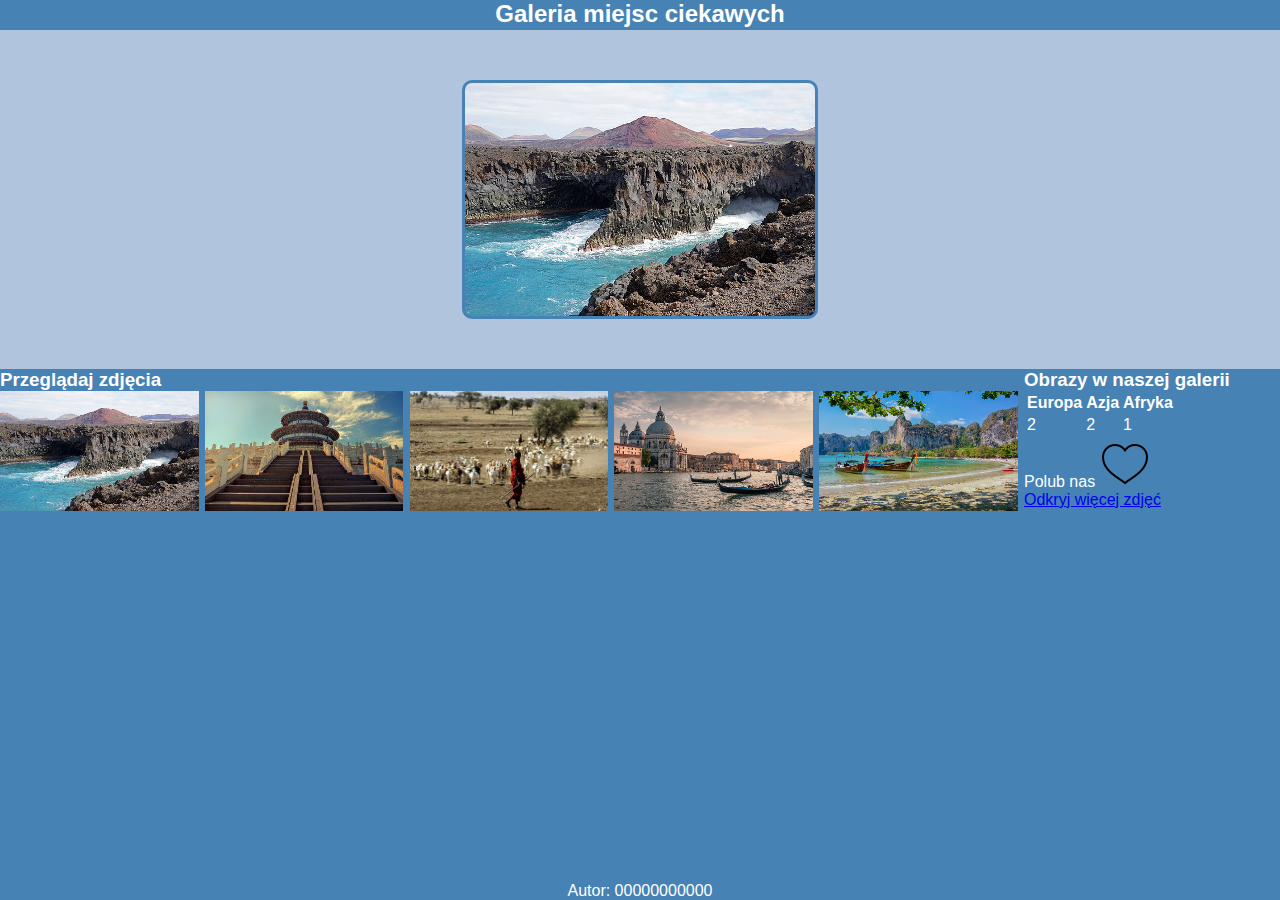
<file: index.html>
<!DOCTYPE html>
<html lang="pl">
<head>
    <meta charset="utf-8">
    <meta name="viewport" content="width=device-width,initital-scale=1.0">
    <title>Galeria</title>
    <link rel="stylesheet" href="styl7.css" type="text/css">
</head>

<body>
    <header>
        <h2>Galeria miejsc ciekawych</h2>
    </header>
    <main>
        <img src="lanzarotte.jpg" alt="galeria" id="main-image" onclick="this.src='lanzarotte.jpg'">
    </main>
    <div id="main-container">
        <section id="left-section">
            <h3>Przeglądaj zdjęcia</h3>
            <div id="images">
                <div class="photos" onclick="change(document.querySelectorAll('.photos img')[0])">
                    <img src="lanzarotte.jpg" alt="lanzarotte">
                </div>
                <div class="photos"onclick="change(document.querySelectorAll('.photos img')[1])" >
                    <img src="pekin.jpg" alt="pekin">
                </div>
                <div class="photos" onclick="change(document.querySelectorAll('.photos img')[2])">
                    <img src="serengeti.jpg" alt="serengeti">
                </div>
                <div class="photos" onclick="change(document.querySelectorAll('.photos img')[3])">
                    <img src="wenecja.jpg" alt="wenecja" id="third-image">
                </div>
                <div class="photos" onclick="change(document.querySelectorAll('.photos img')[4])">
                    <img src="tajlandia.jpg" alt="tajlandia">
                </div>
            </div>
        </section>
        <section id="right-section">
            <h3>Obrazy w naszej galerii</h3>
            <table>
                <tr>
                    <th>Europa</th>
                    <th>Azja</th>
                    <th>Afryka</th>
                </tr>
                <tr>
                    <td>2</td>
                    <td>2</td>
                    <td>1</td>
                </tr>
            </table>
            <div id="like-container">
                <p>Polub nas <img src="icon-off.png" onmouseover="src='icon-on.png'" onmouseout="src='icon-off.png'"></p>
            </div>
            <a href="https://www.pixabay.com" target="_blank">Odkryj więcej zdjęć</a>
        </section>
    </div>
    <footer>
        <p>Autor: 00000000000</p>
    </footer>
    <script>
        function change(el) {
            let items = [document.querySelectorAll('.photos img')[0],document.querySelectorAll('.photos img')[1],document.querySelectorAll('.photos img')[2],document.querySelectorAll('.photos img')[3],document.querySelectorAll('.photos img ')[4]];
            for (let i = 0;i<5;i++) {
                if (el == items[i]) {
                    document.querySelector("#main-image").src = el.src;
                }
            }
        }
    </script>
</body>
</file>
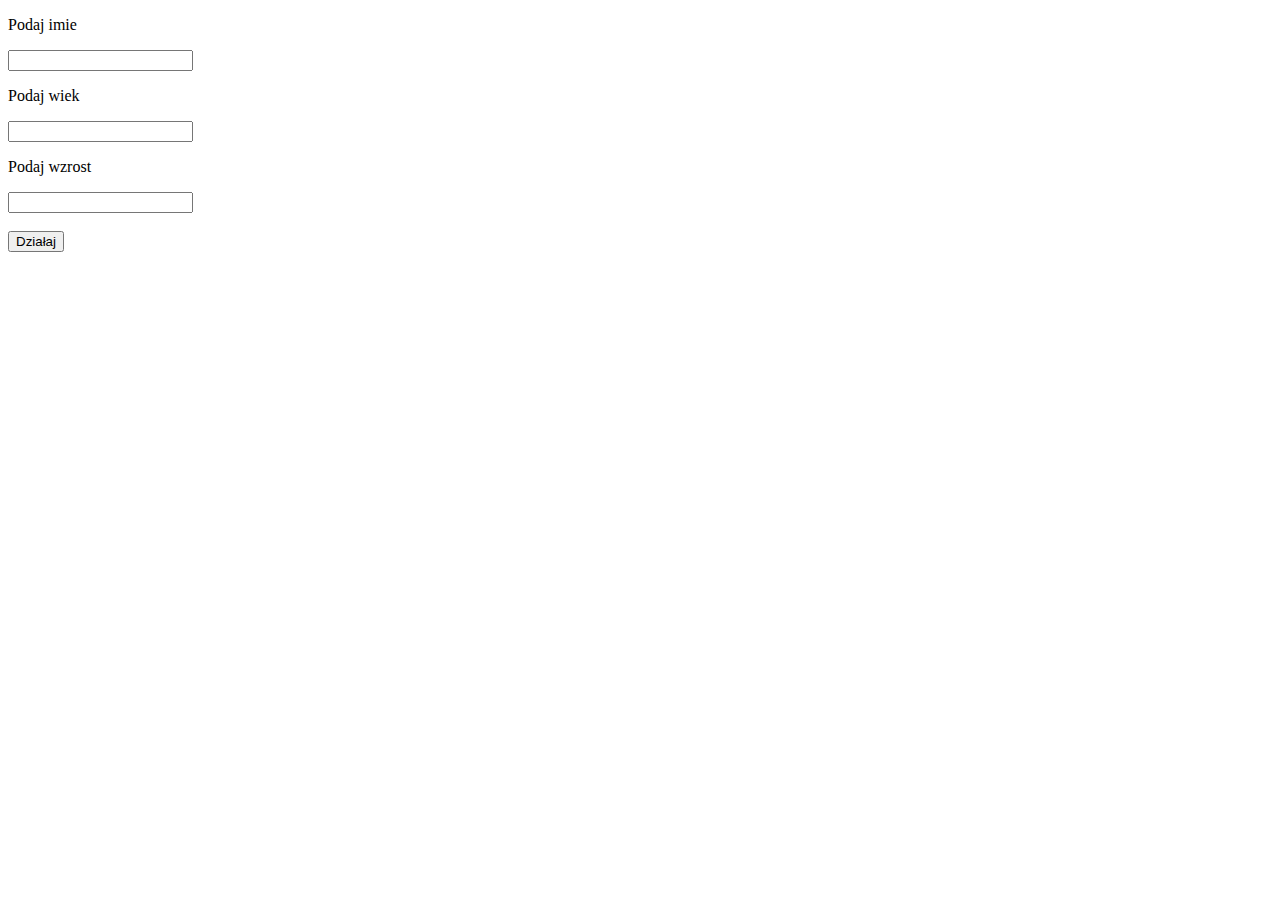
<file: walidacja.html>
<!DOCTYPE html>
<html>

<head>
    <meta charset="utf-8">
</head>

<body>
    <p>Podaj imie</p>
    <input type="text" id="name-input" name="imię">
    <p>Podaj wiek</p>
    <input type="text" id="age-input" name="wiek">
    <p>Podaj wzrost</p>
    <input type="text" id="height-input" name="wzrost">
    <br>
    <br>
    <input type="submit" value="Działaj" onclick="validate()" >
    <div id="welcome-container">
    </div>
    <div id="age-container">

    </div>
    <script>
        var increment = [0,1];
        let status = 0;
        let inputs = document.querySelectorAll("input");
        let numericInputs = [inputs[1],inputs[2]];
        let welcomeSection = document.querySelector('#welcome-container');
        function validate() {
            status = 0;
            welcomeSection.innerHTML = "";
            let range = [0,130,100,230];
            for (let i = 0;i<inputs.length;i++) {
                if (status < 3) {
                    if (inputs[i].value.toString() == "") {
                        welcomeSection.innerHTML += `Podaj ${inputs[i].name} <br>`;
                        status++;
                    }
                }
            }
            if (status == 0) {
                welcomeSection.innerHTML = "";
            for (let i = 0;i<numericInputs.length;i = i + 1) {
                if (parseInt(numericInputs[i].value) < range[i] || parseInt(numericInputs[i].value) > range[i + increment[1]]) {
                    welcomeSection.innerHTML += numericInputs[i].name + ` Jest spoza zakresu ${range[i]} - ${range[i + increment[1]]} <br>`;
                }
                let isNaN = parseInt(numericInputs[i].value);
                isNaN = isNaN.toString();
                if (isNaN == "NaN") {
                    welcomeSection.innerHTML += `Podano niedozwolone znaki dla ${numericInputs[i].name}<br>`;
                }
                else {
                    status = 'success';
                }
                increment[0] = 1;
                increment[1] = 2;
            }
            }
            if (status == 'success') {
                welcomeSection.innerHTML += `Witaj ${inputs[0].value}<br>`;
                inputs[1].value > 18 ? welcomeSection.innerHTML += "Jestes pelnoletni <br>" : welcomeSection.innerHTML += "Jestes niepelnoletni <br>";
                //Mozna bylo to zrobic petla,ale zabraklo czasu
            }
        }
    </script>
</body>

</html>
</file>
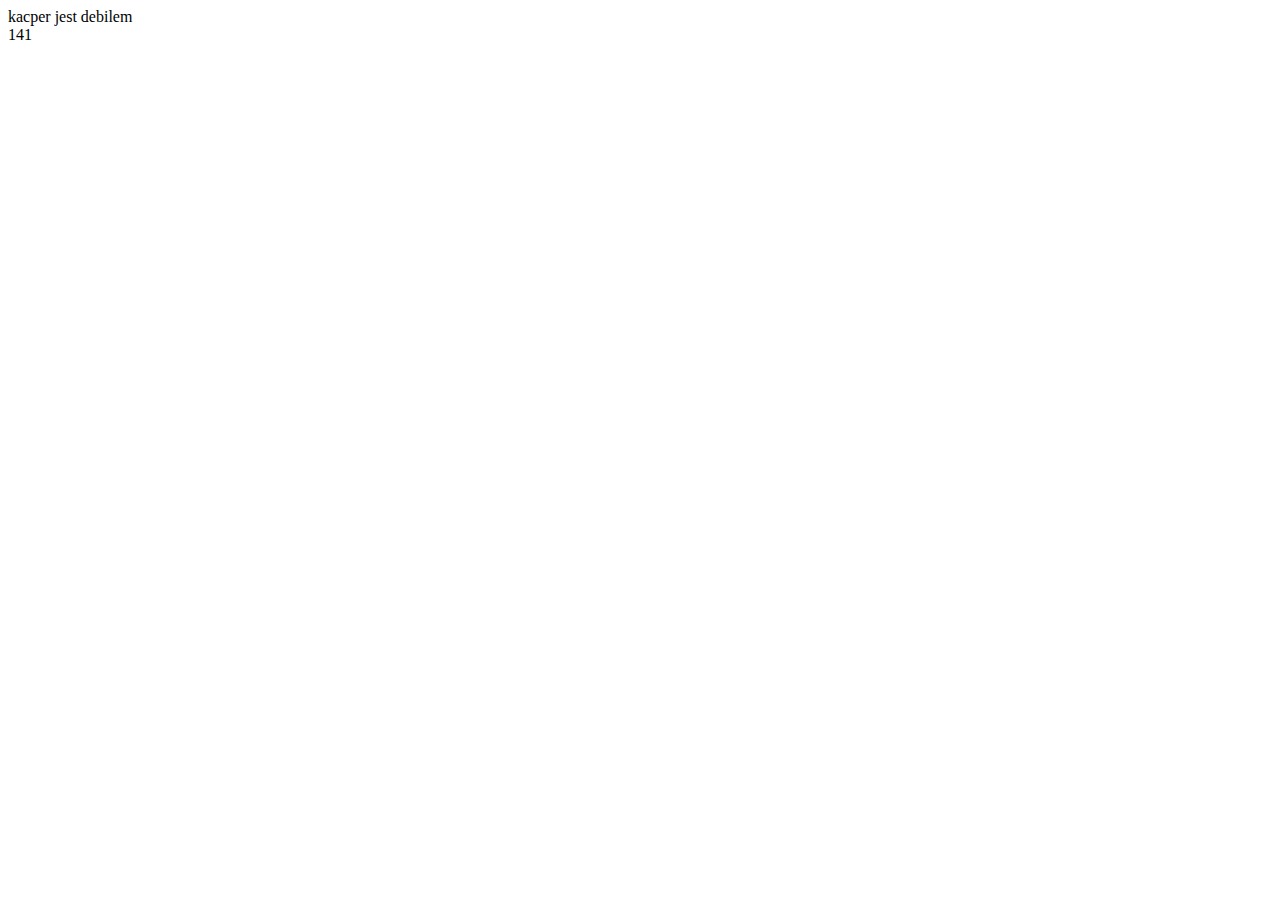
<file: podstawy/funkcje.html>
<!DOCTYPE html>
<html lang="pl">

<head>
    <meta charset="UTF-8">
    <meta name="viewport" content="width=device-width,initial-scale=1.0">
    <title>Szablon</title>
    <style>
    </style>
</head>

<body>
    <script>
        var zm1 = 5;
        let zm2 = 10;
        zm3 = 15;
        function funkcjaPetlowa(...params) { 
            for (i = 0; i < params.length; i++) {
                document.write(params[i]);
            }
        }
        funkcjaPetlowa("kacper"," jest", " debilem");
        function suma(liczba,liczba2) {
            return liczba + liczba2;
        }
        let c = suma(5,9);
        document.write(`<br> ${c}`);
    </script>1

</body>

</html>
</file>
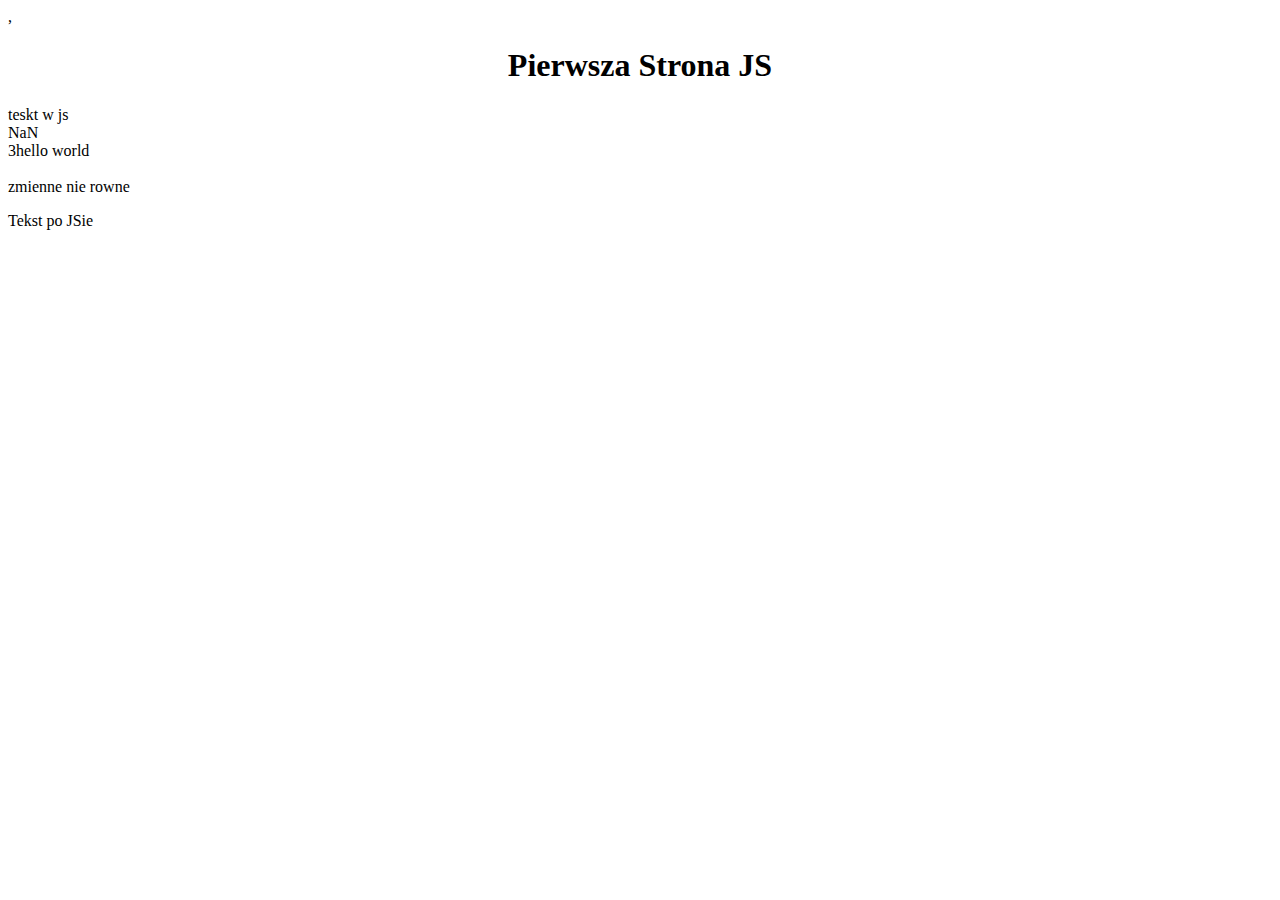
<file: podstawy/pierwszaStrona.html>
,<!DOCTYPE html>
    <html lang="pl">
        <head>
            <meta charset="UTF-8">
            <meta name="viewport" content="width=device-width,initial-scale=1.0">
            <title>Szablon</title>
            <style>
                *{
                    box-sizing: border-box  ;
                }
                div h1 {
                    text-align: center;
                }
            </style>
        </head>
        <body>
            <div><h1>Pierwsza Strona JS </h1></div>
            <script>
               document.writeln("teskt w js<br>");
               var pierwszaZmienna;
               pierwszaZmienna = pierwszaZmienna + 1;
               document.writeln(`${pierwszaZmienna} <br>`);
               pierwszaZmienna = 2 + 1;
               document.write(pierwszaZmienna);
                pierwszaZmienna = "hello world<br>";
                document.write(`${pierwszaZmienna} <br>`);
                
                var lewaZmienna = 5;
                var prawaZmienna = "5";

                if(lewaZmienna === prawaZmienna) {
                    document.write("zmienne rowne <br>");
                }
                else {
                    document.writeln("zmienne nie rowne <br>");
                }
                let a = document.querySelector("h1");
                console.log(a);





































            </script>
            <p>Tekst po JSie</p>
        </body>
    </html>
</file>
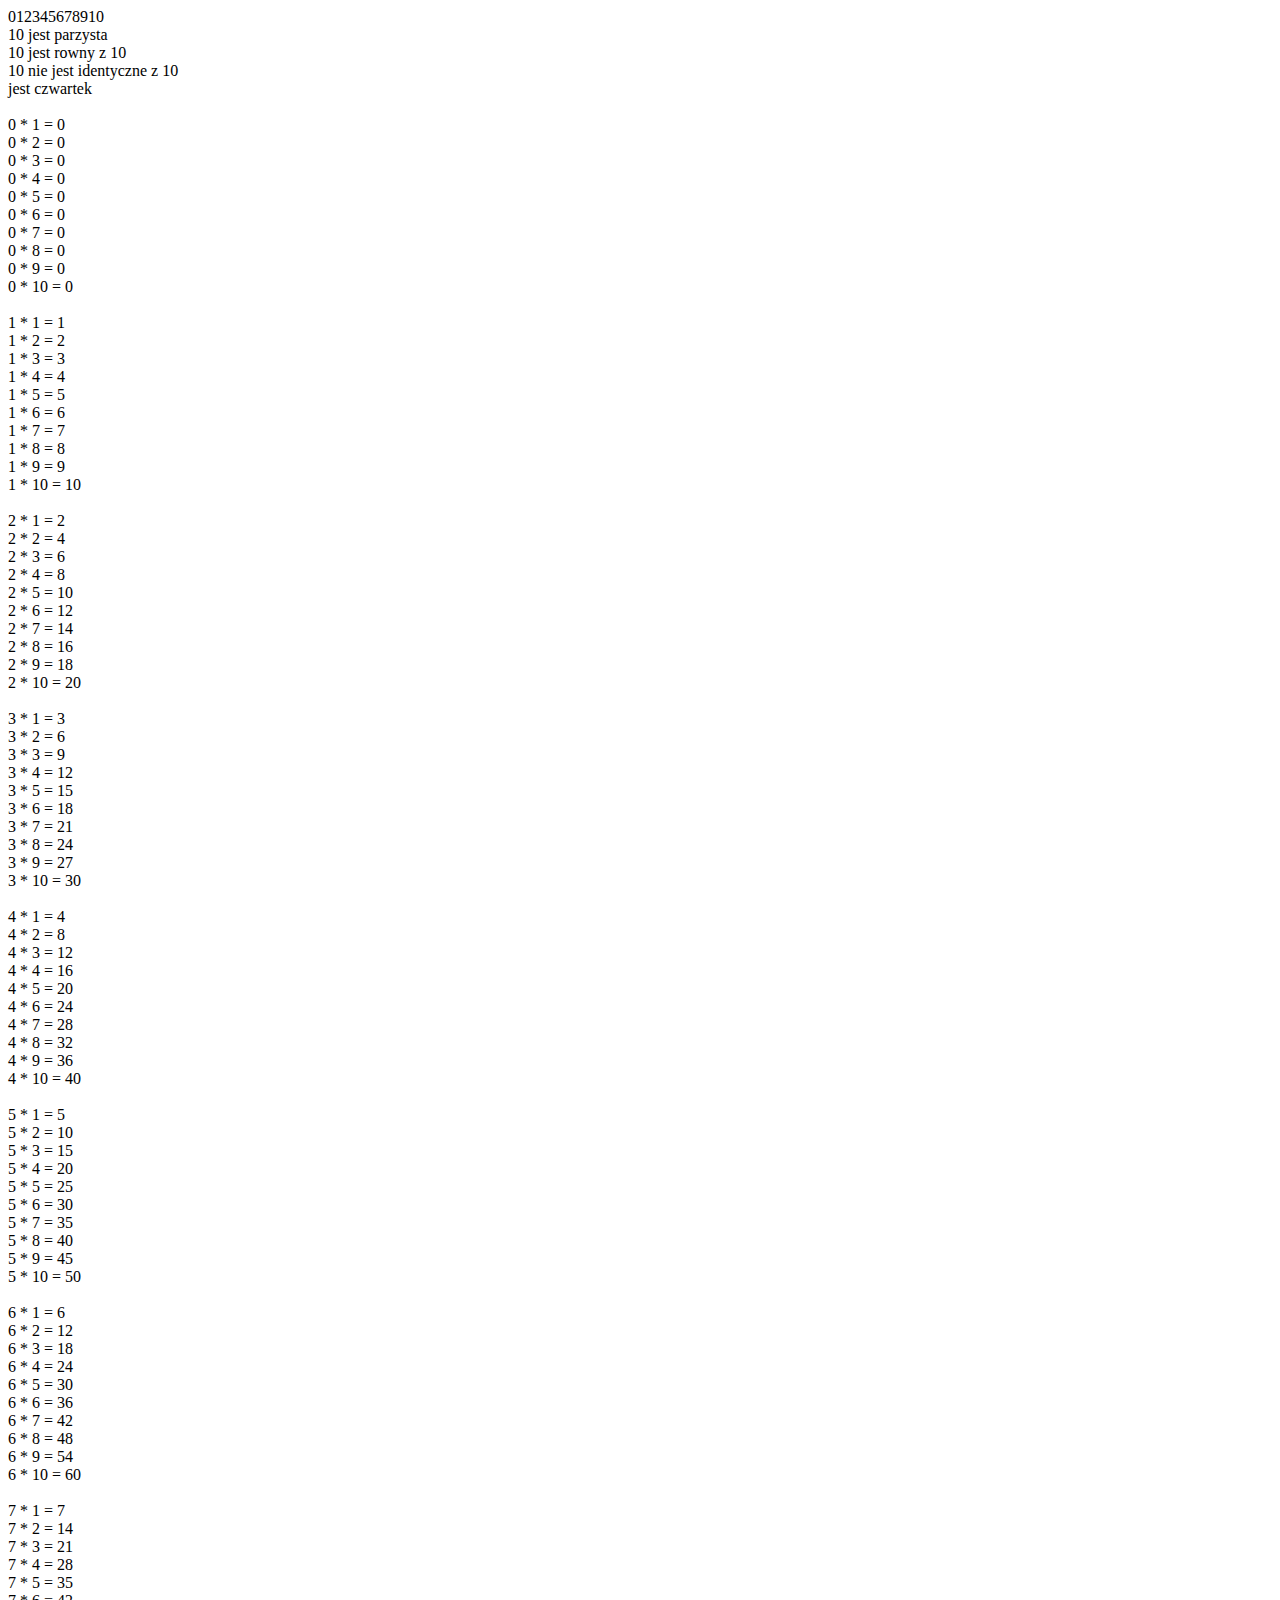
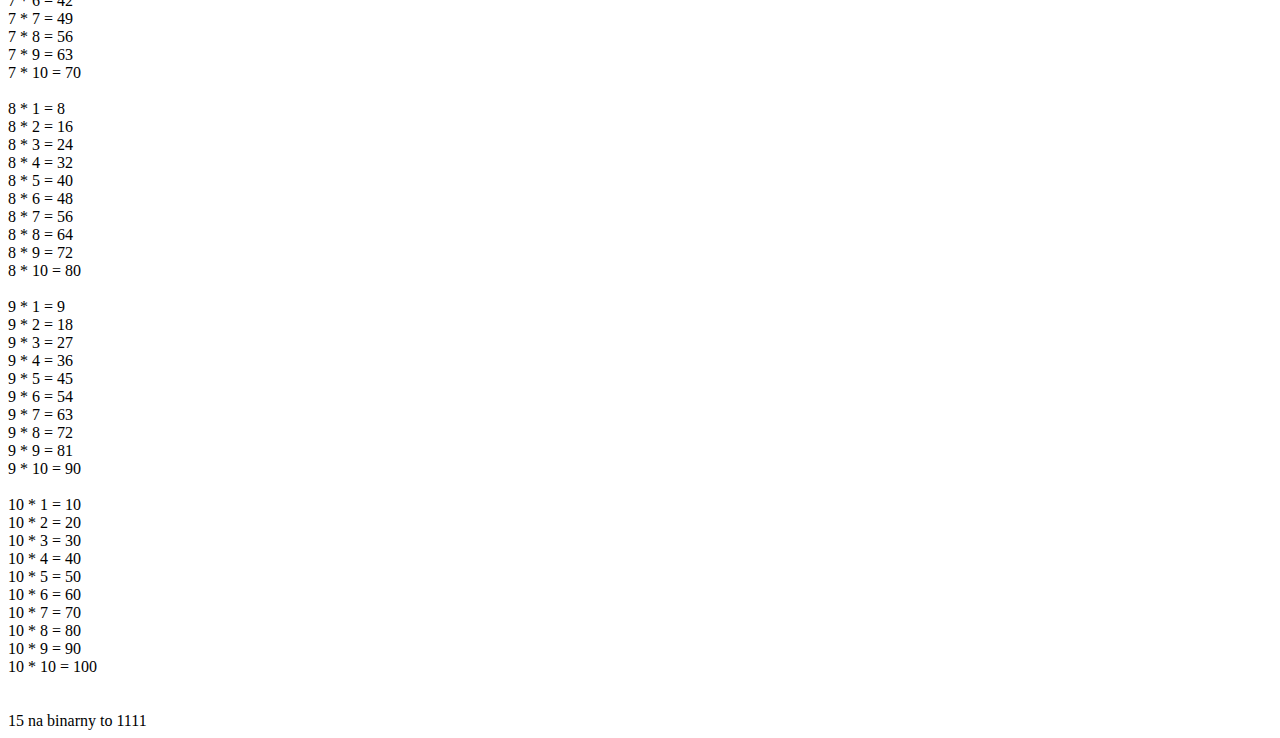
<file: podstawy/zadaniaPodstawy.html>
<!DOCTYPE html>
<html lang="pl">

<head>
    <meta charset="UTF-8">
    <meta name="viewport" content="width=device-width,initial-scale=1.0">
    <title>Szablon</title>
</head>

<body>
    <script>
        function write() {
            for (let i = 0; i <= 10; i++) {
                document.write(i);
            }
        }
        write();
        document.write("<br>");
        function check(param) {
            if (param % 2 == 0) {
                document.write(`${param} jest parzysta`);
            }
            else {
                document.write(`${param} jest nieparzysta`);
            }
        }
        check(10);
        document.write("<br>");
        function checkParams(firstParam, secondParam) {
            if (firstParam == secondParam) {
                document.write(`${firstParam} jest rowny z ${secondParam}`);
            }
            else {
                document.write(`${firstParam} nie jest rowny z ${secondParam}`);
            }
            document.write("<br>");
            if (firstParam === secondParam) {
                document.write(`${firstParam} jest identyczne z ${secondParam}`);
            }
            else {
                document.write(`${firstParam} nie jest identyczne z ${secondParam}`);
            }
        }
        checkParams(10, "10");
        document.write("<br>");

        function checkDay(param) {
            switch (param) {
                case 0:
                case 7: document.write("jest niedziela <br>");
                    break;
                case 1: document.write("jest poniedzialek <br>");
                    break;
                case 2: document.write("jest wtorek <br>");
                    break;
                case 3: document.write("jest środa <br>");
                    break;
                case 4: document.write("jest czwartek <br>");
                    break;
                case 5: document.write("jest piatek <br>");
                    break;
                case 6: document.write("jest sobota <br>");
                    break;
                default: document.write("podales zla liczbe lub parametr");
                    break;
            }
        }
        checkDay(4);
        document.write("<br>");
        function writeMultiplyArray() {
            for (let i = 0; i <= 10; i++) {
                for (let j = 1; j <= 10; j++) {
                    document.write(`${i} * ${j} = ${i * j} `);
                    document.write("<br>");

                }
                document.write("<br>");
            }
        }
        writeMultiplyArray();
        
        document.write("<br>");

        function binaryConvert(param) {
            document.write(`${param} na binarny to ${param.toString(2)}`);
        }
        binaryConvert(15);
        document.write("<br>");
    </script>
</body>

</html>
</file>
<file: styl7.css>
*:not(a) {
            font-family: Helvetica;
            margin: 0;
            background-color: rgb(70, 130, 180);
            color: white;
        }

        header {
            background-color: rgb(70, 130, 180);
            color: white;
            height: 30px;
            text-align: center;
        }

        main {
            background-color: rgb(176, 196, 222);
            padding: 50px;
        }

        main img {
            display: block;
            margin-left: auto;
            margin-right: auto;
            padding: 3px;
            object-fit: contain;
            border-radius: 10px;
        }

        #main-container {
            display: flex;
        }

        #left-section {
            height: 300px;
            width: 80%;
        }

        #images {
            display: flex;
        }

        .photos {
            width: 20%;

        }

        .photos img {
            width: 97%;
            height: 120px;
        }

        .photos img:hover,
        main img:hover {
            border: 1px solid white;
        }

        #right-section {
            width: 20%;
        }
        #like-container {
            display: flex;
        }
        footer {
            position: absolute;
            margin-left: auto;
            margin-right: auto;
            left: 0;
            right: 0;
            text-align: center;
            bottom:0;
        }
</file>
